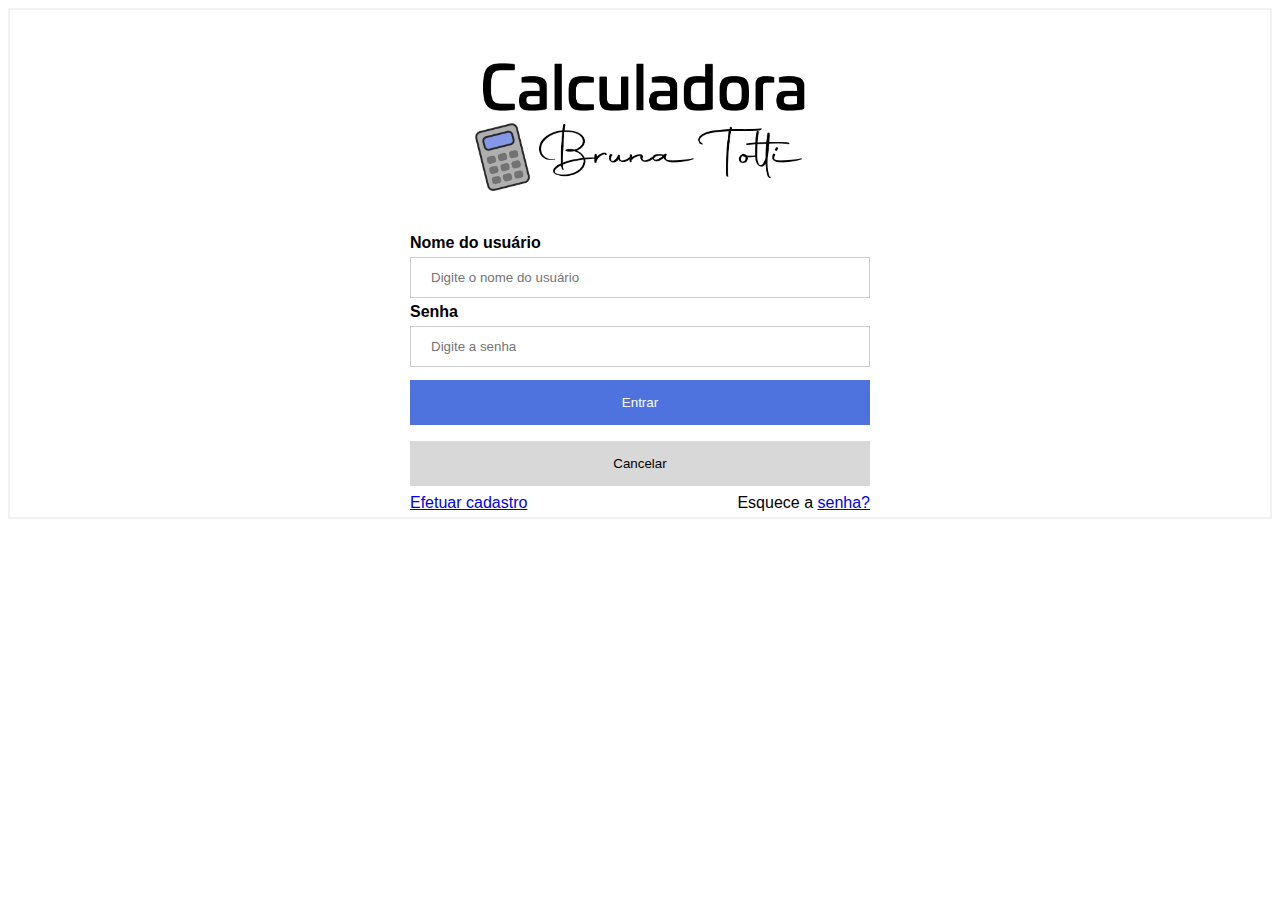
<file: login.html>
<!DOCTYPE html>
<html>

<head>
    <meta charset="utf-8">
    <meta name="viewport" content="width=device-width, initial-scale=1.0, shrink-to-fit=no">
    <title>Calculadora Bruna Totti</title>
    <link rel="stylesheet" href="assets/static/css/style-login.css">
</head>

<body>
    <form action="action_page.php" method="post">
        <div class="imgcontainer">
            <img src="assets/static/img/logo_calculadora_preto_vertical.png" alt="Avatar" class="avatar">
        </div>

        <div class="container">
            <label for="uname"><b>Nome do usuário</b></label>
            <input type="text" placeholder="Digite o nome do usuário" name="uname" required>

            <label for="psw"><b>Senha</b></label>
            <input type="password" placeholder="Digite a senha" name="psw" required>

            <button type="submit">Entrar</button>
            <button type="submit" class="cancelbtn">Cancelar</button>
            <span><a href="cadastro.html">Efetuar cadastro</a></span>
            <span class="psw">Esquece a <a href="#">senha?</a></span>
        </div>


    </form>
</body></html>
</file>
<file: assets/static/css/style-login.css>
.navbar-light {
    background-color: aqua;
}

/* Bordered form */
form {
    border: 2px solid #f1f1f1;
    font-family: sans-serif;
}

/* Full-width inputs */
input[type=text],
input[type=password] {
    width: 100%;
    padding: 12px 20px;
    margin: 5px 0;
    display: inline-block;
    border: 1px solid #ccc;
    box-sizing: border-box;
    font-family: sans-serif;
}

/* Set a style for all buttons */
button {
    background-color: #4E73DF;
    color: white;
    padding: 15px 20px;
    margin: 8px 0;
    border: none;
    cursor: pointer;
    width: 100%;
    font-family: sans-serif;
}

/* Add a hover effect for buttons */
button:hover {
    opacity: 0.7;
}

/* Extra style for the cancel button (red) */
.cancelbtn {
    width: auto;
    background-color: #D8D8D8;
    color: black;
    padding: 15px 20px;
    margin: 8px 0;
    border: none;
    cursor: pointer;
    width: 100%;
    font-family: sans-serif;
}

/* Center the avatar image inside this container */
.imgcontainer {
    text-align: center;
    margin: 24px 0 12px 0;
}

/* Avatar image */
img.avatar {
    width: 30%;
}

/* Add padding to containers */
.container {
    padding: 5px 400px;
}

/* The "Forgot password" text */
span.psw {
    float: right;
}

/* Change styles for span and cancel button on extra small screens */
@media screen and (max-width: 300px) {
    span.psw {
        display: block;
        float: none;
    }

    .cancelbtn {
        width: 100%;
    }
}
</file>
